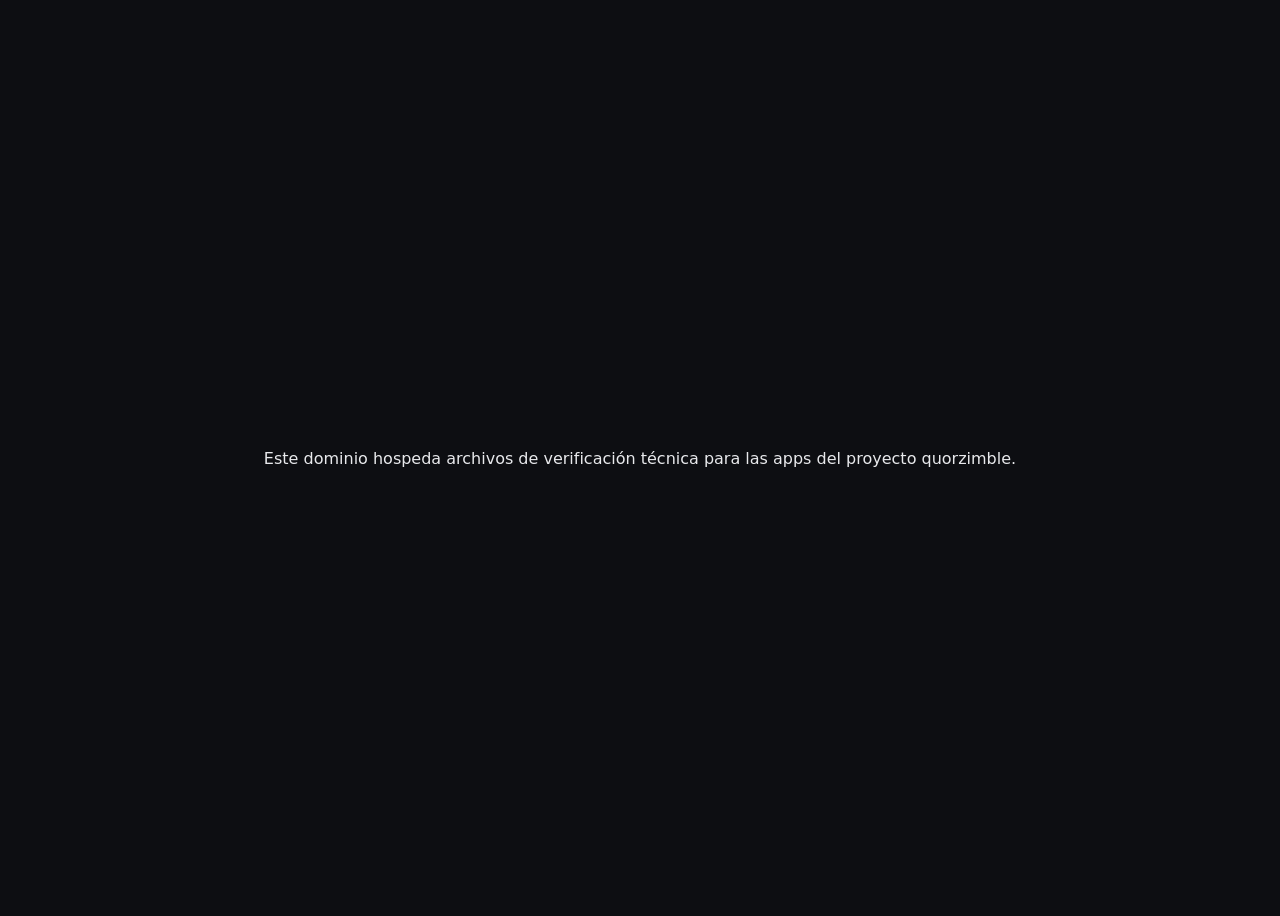
<file: index.html>
<!DOCTYPE html>
<html lang="es">
<head><meta charset="UTF-8"><title>GAA211225</title></head>
<body style="font-family:system-ui,sans-serif;background:#0d0e12;color:#e8e9ec;display:flex;min-height:100vh;align-items:center;justify-content:center;">
<p>Este dominio hospeda archivos de verificación técnica para las apps del proyecto quorzimble.</p>
</body>
</html>
</file>
